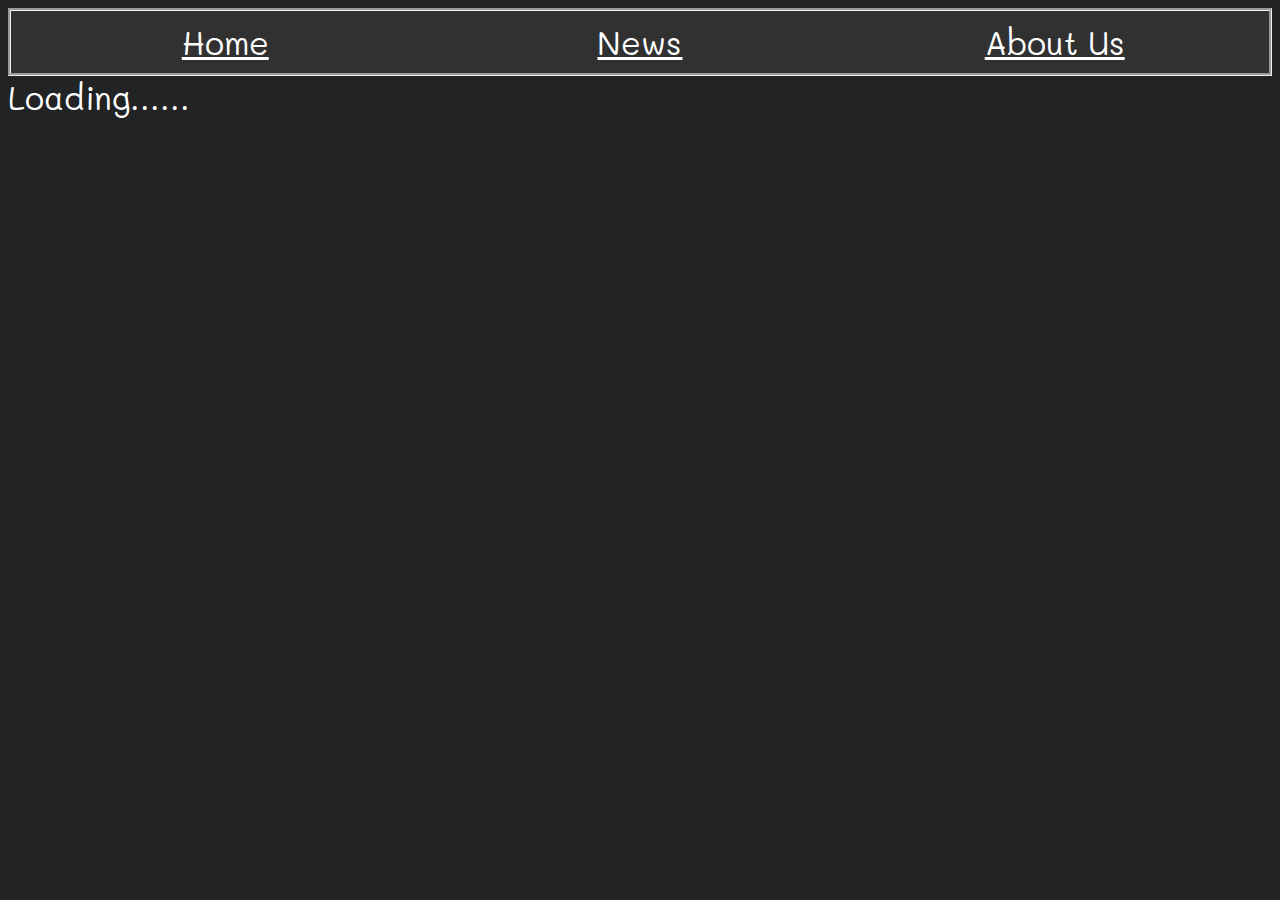
<file: project/news.html>
<!DOCTYPE html>
<html>
<head>
    <meta charset="UTF-8">
    <link  rel="stylesheet" href="https://fonts.googleapis.com/css2?family=Mali:wght@200&display=swap"> 
    <link rel="stylesheet" href="css/news.css">
    <title>News with Ajax</title>
</head>
<body>
    <header>
        <nav>
               <a href="index.html" >Home</a>
               <a href="news.html" >News</a>
               <a href="about.html" >About Us</a>
        </nav>
    </header>
     <!-- หน้านี้ใช้ news-ajax.js ในการควบคุมและแสดงผลทั้งหมด -->
    <main id="news"> </main>
    <script src="https://ajax.googleapis.com/ajax/libs/jquery/3.1.0/jquery.min.js"></script>
    <script src="./script/news-ajax.js"></script> 
</body>
</html>
</file>
<file: project/css/news.css>
body{
    font-family: 'Mali', cursive;
    background-color: rgb(33, 35, 36); 
}
nav{
    display: grid;
    grid-template-columns:33% 34% 33%; /*responsive design*/
    background-color:rgb(49, 49, 49);
    text-align: center;
    margin: 0px;
    padding: 10px;
    font-size: 2em;
    border-style: groove;
}
a{
    color: rgb(255, 255, 255);;
}
main{ 
    display: grid;
    grid-template-columns: 50% 50% ; /*responsive design*/
}
div{
    background-color: rgb(255, 255, 255);
    margin: 10px 0px 10px 0px;
}
div1{
    background-color: rgb(255, 255, 255);
    margin: 10px 0px 10px 0px;
    padding: 10px;
}
@media screen and (max-width:1000px) { /*responsive design*/
    main{ 
        display: grid;
        grid-template-columns: 100%;
    }
    div1{
        margin: 0px 0px 10px 0px;
    }
    div{
        background-color: rgb(255, 255, 255);
        margin: 10px 0px 0px 0px;
    }
}
</file>
